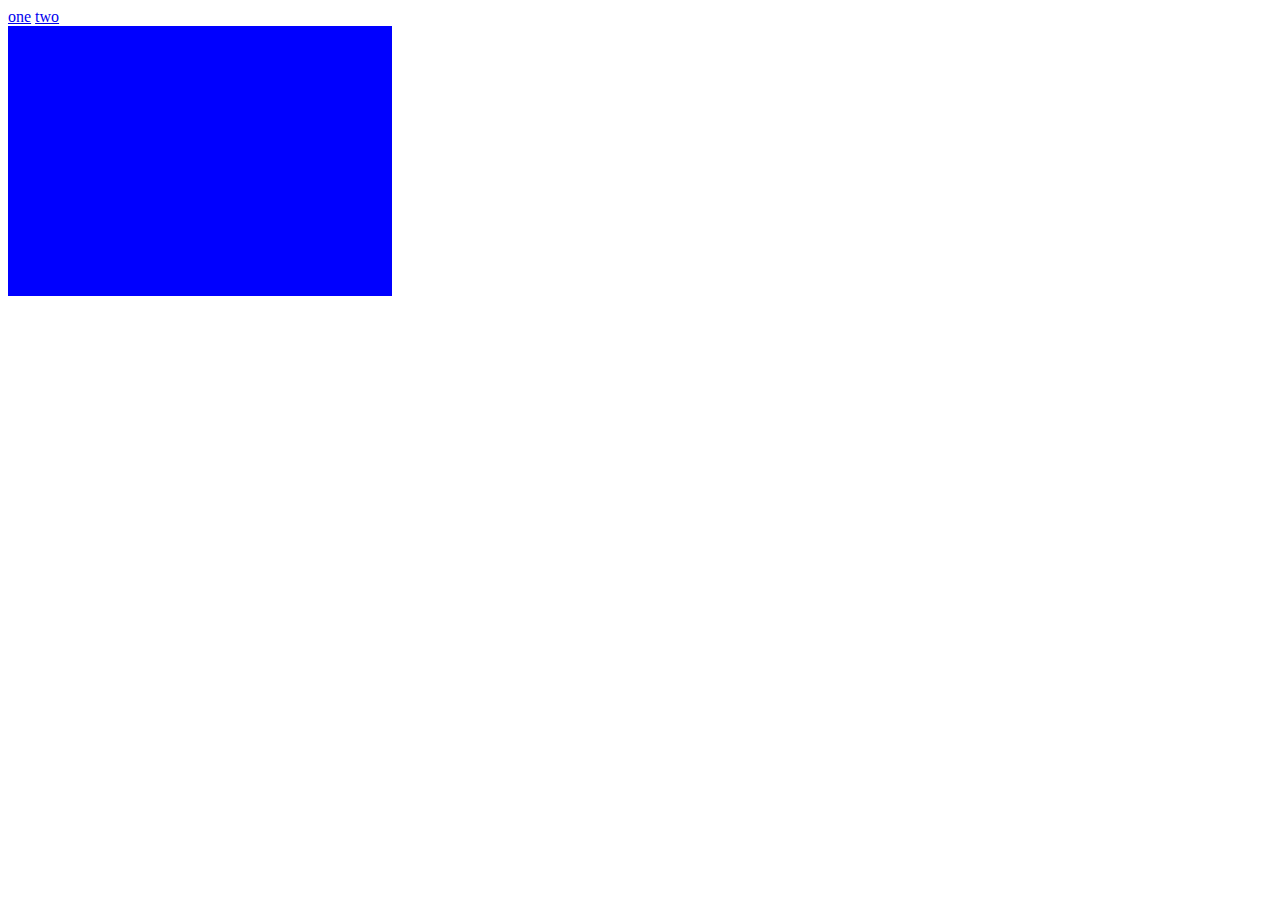
<file: index.html>
<html lang="en">
<head>
    <meta charset="UTF-8">
    <meta name="viewport" content="width=device-width, initial-scale=1.0">
    <title>Document</title>
    <link rel="stylesheet" href="style.css">
</head>
<body>
    <a href="one.html">one</a>
    <a href="two.html">two</a>
    <div class="test">

    </div>
</body>
</html>
</file>
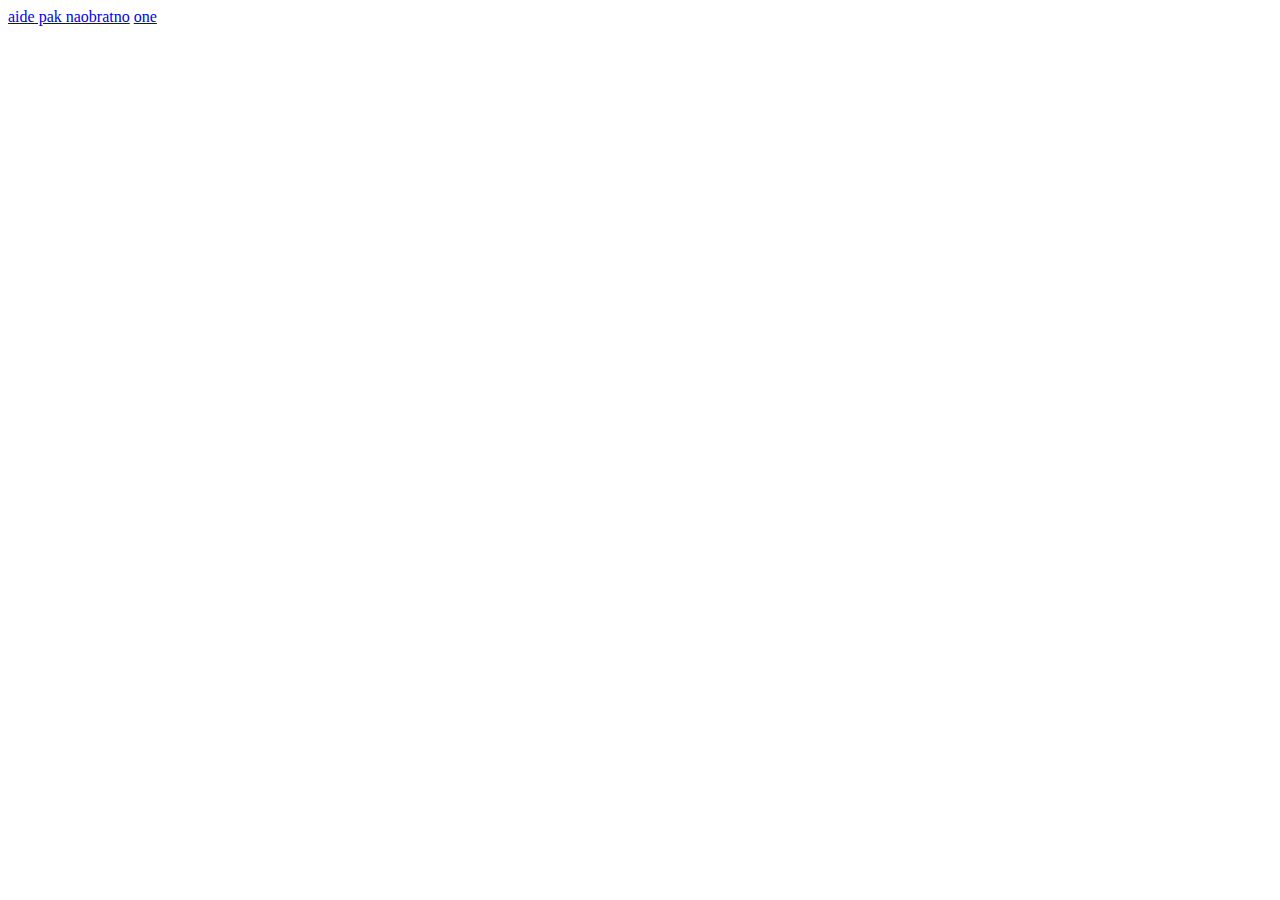
<file: two.html>
<html lang="en">
<head>
    <meta charset="UTF-8">
    <meta name="viewport" content="width=device-width, initial-scale=1.0">
    <title>Document</title>
</head>
<body>
    <a href="index.html">aide pak naobratno</a>
    <a href="one.html">one</a>
</body>
</html>
</file>
<file: style.css>
.test {
    width: 30vw;
    height: 30vh;
    background-color: blue;
}

@media screen and (max-width: 800px) {
    .test {
        width: 200px;
        height: 200px;
        background-color: green;
        display: block;
    }
}
</file>
